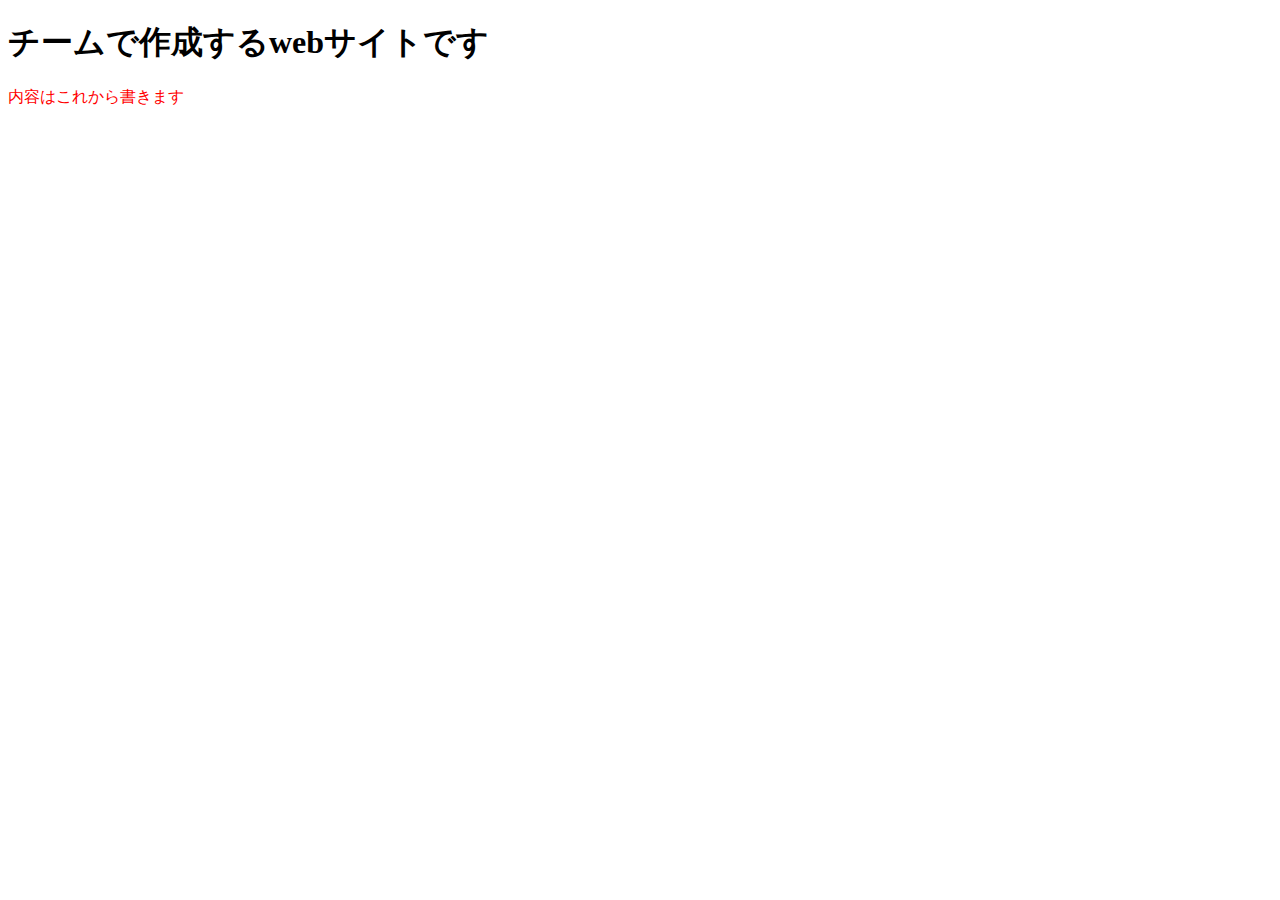
<file: index.html>
<!DOCTYPE html>
<html lang="ja">
    <head>
        <meta charset="UTF-8">
        <title>チームで作るwebサイト</title>
        <link rel="stylesheet" href="css/index.css">
    </head>
    <body>
        <h1>チームで作成するwebサイトです</h1>
        <p>内容はこれから書きます</p>
    </body>
</html>
</file>
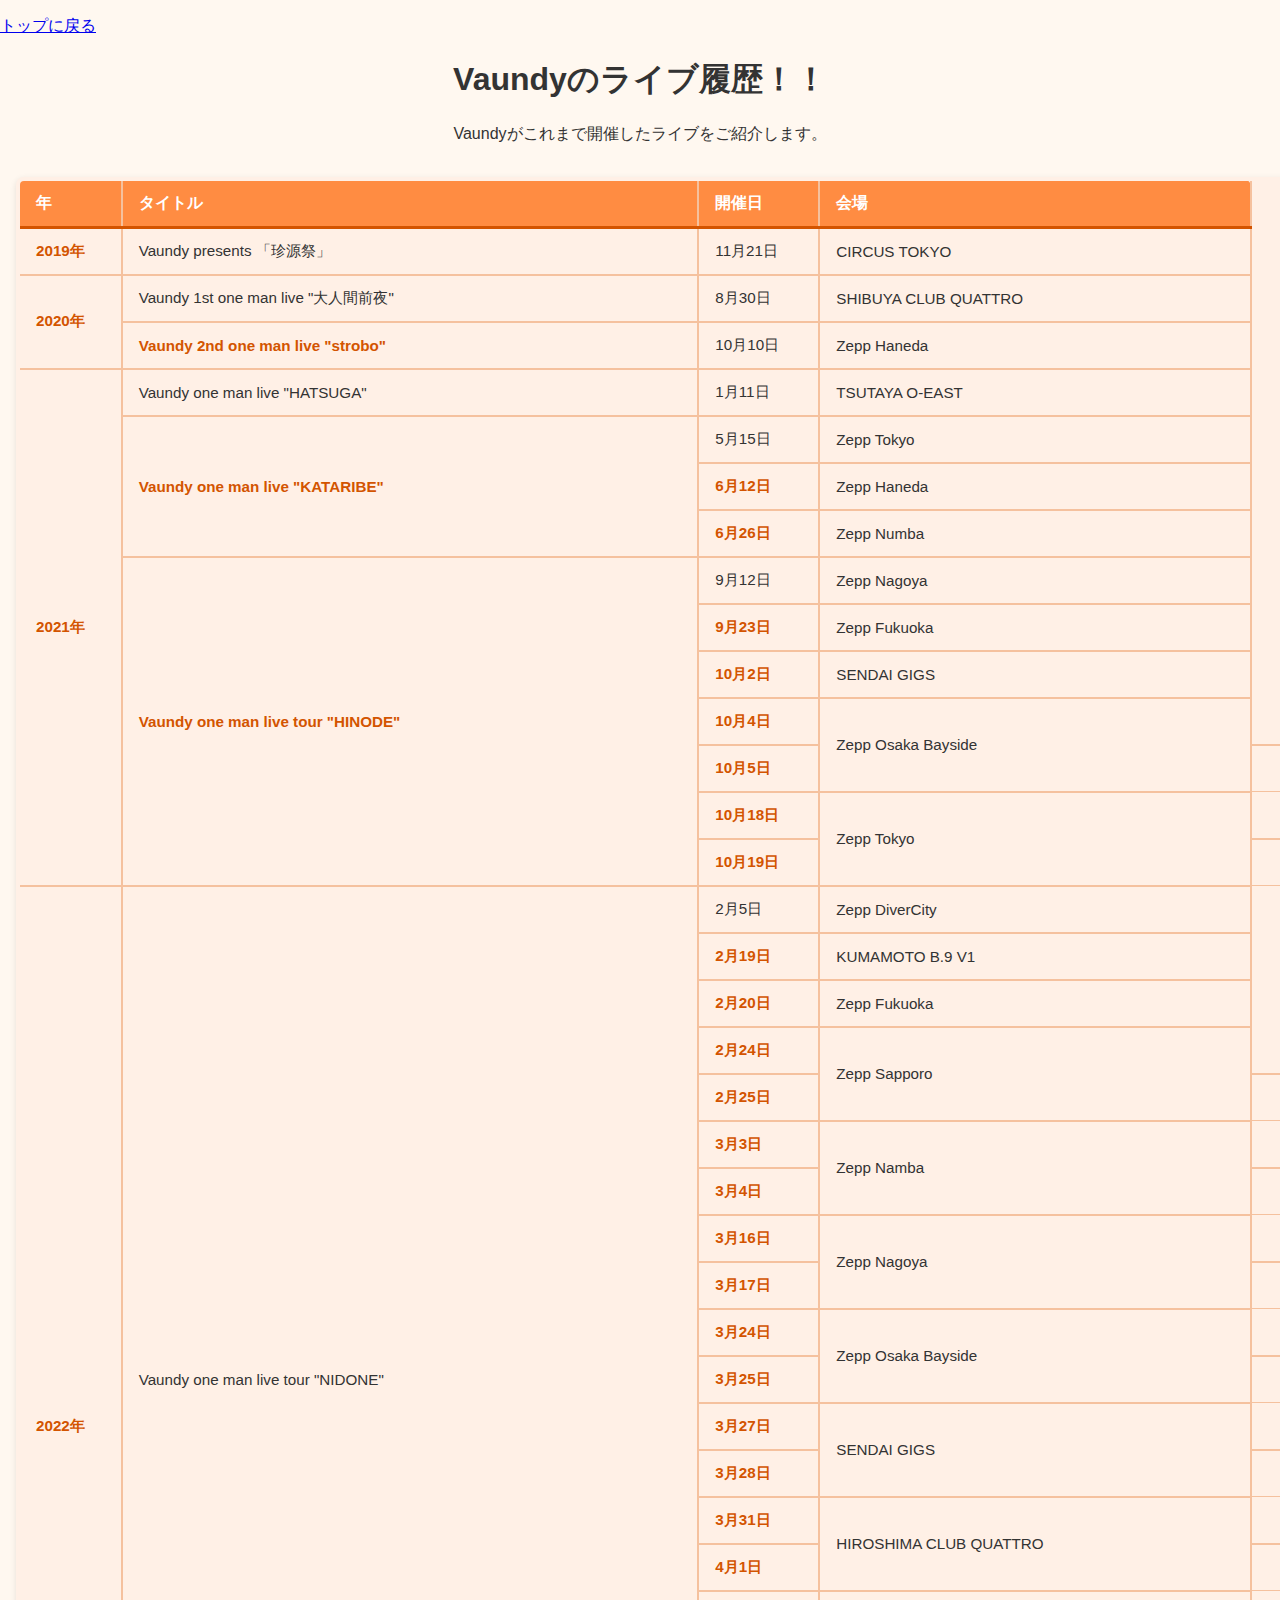
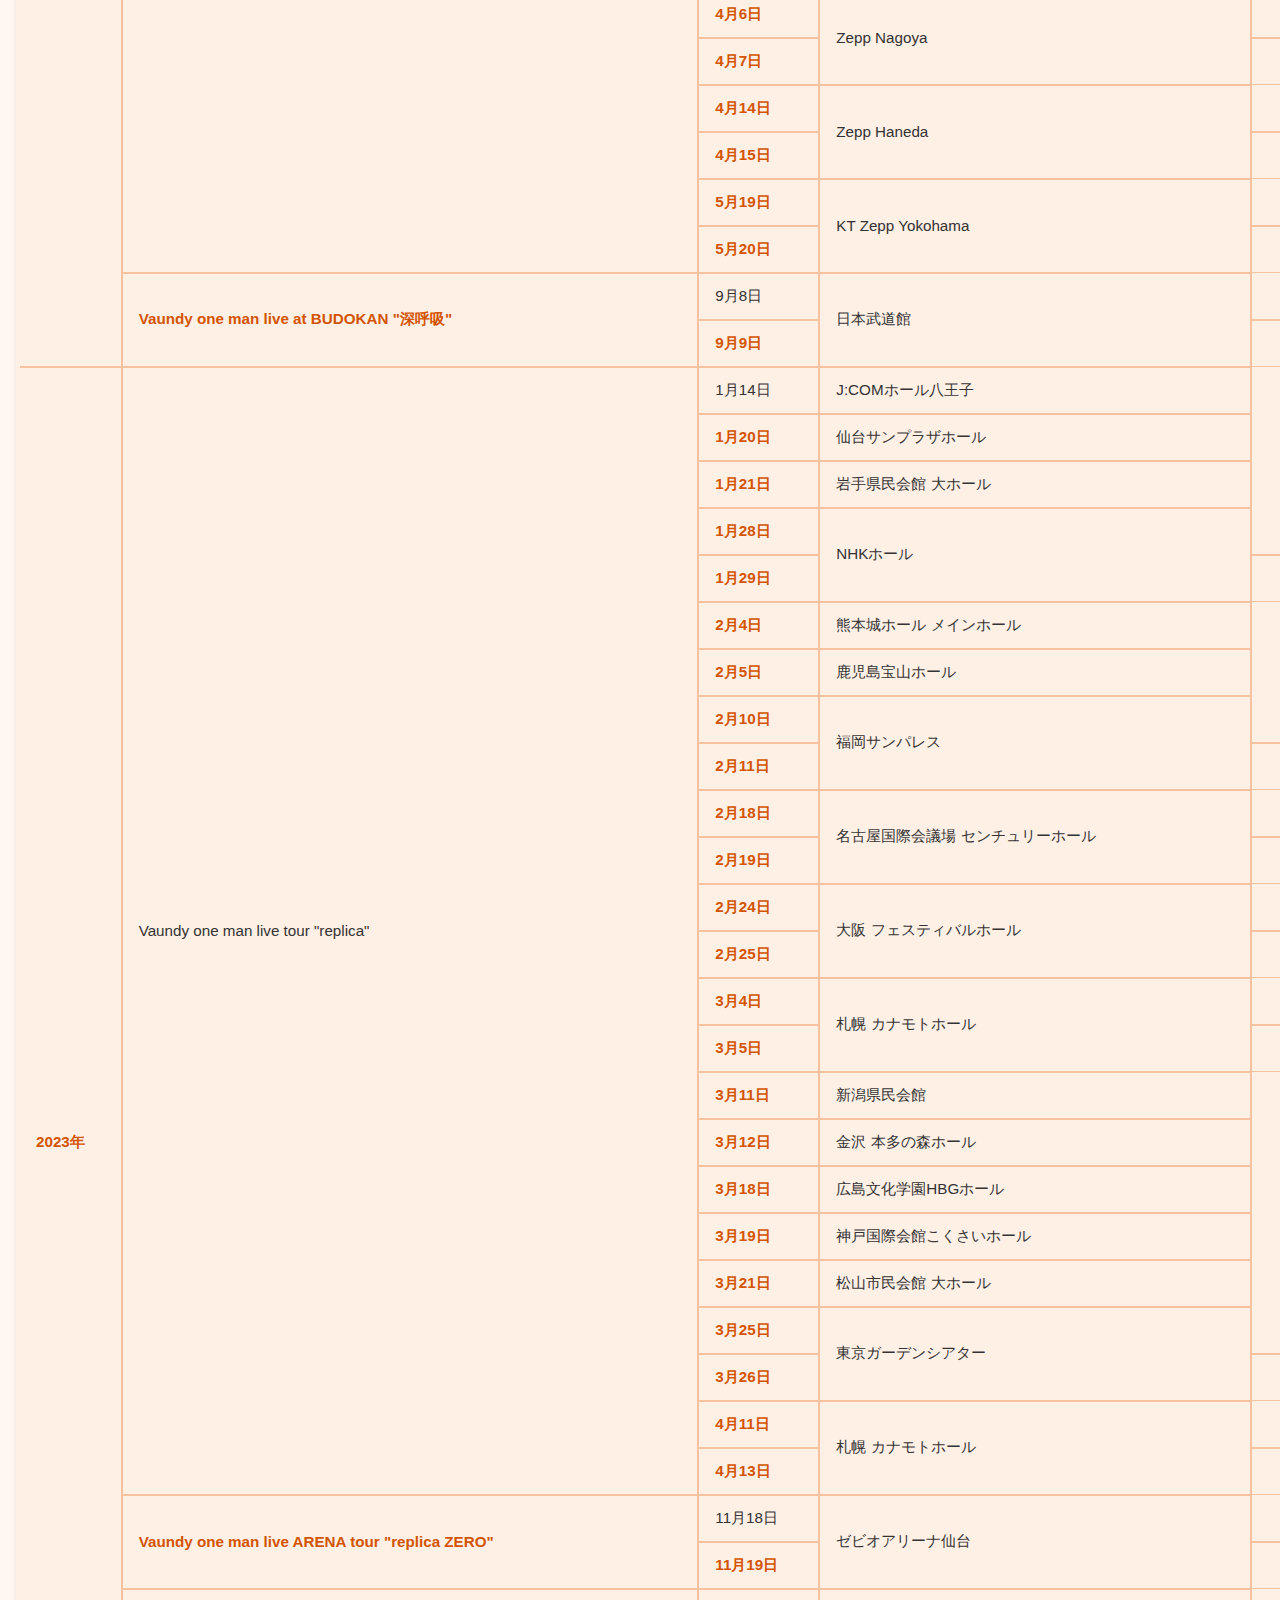
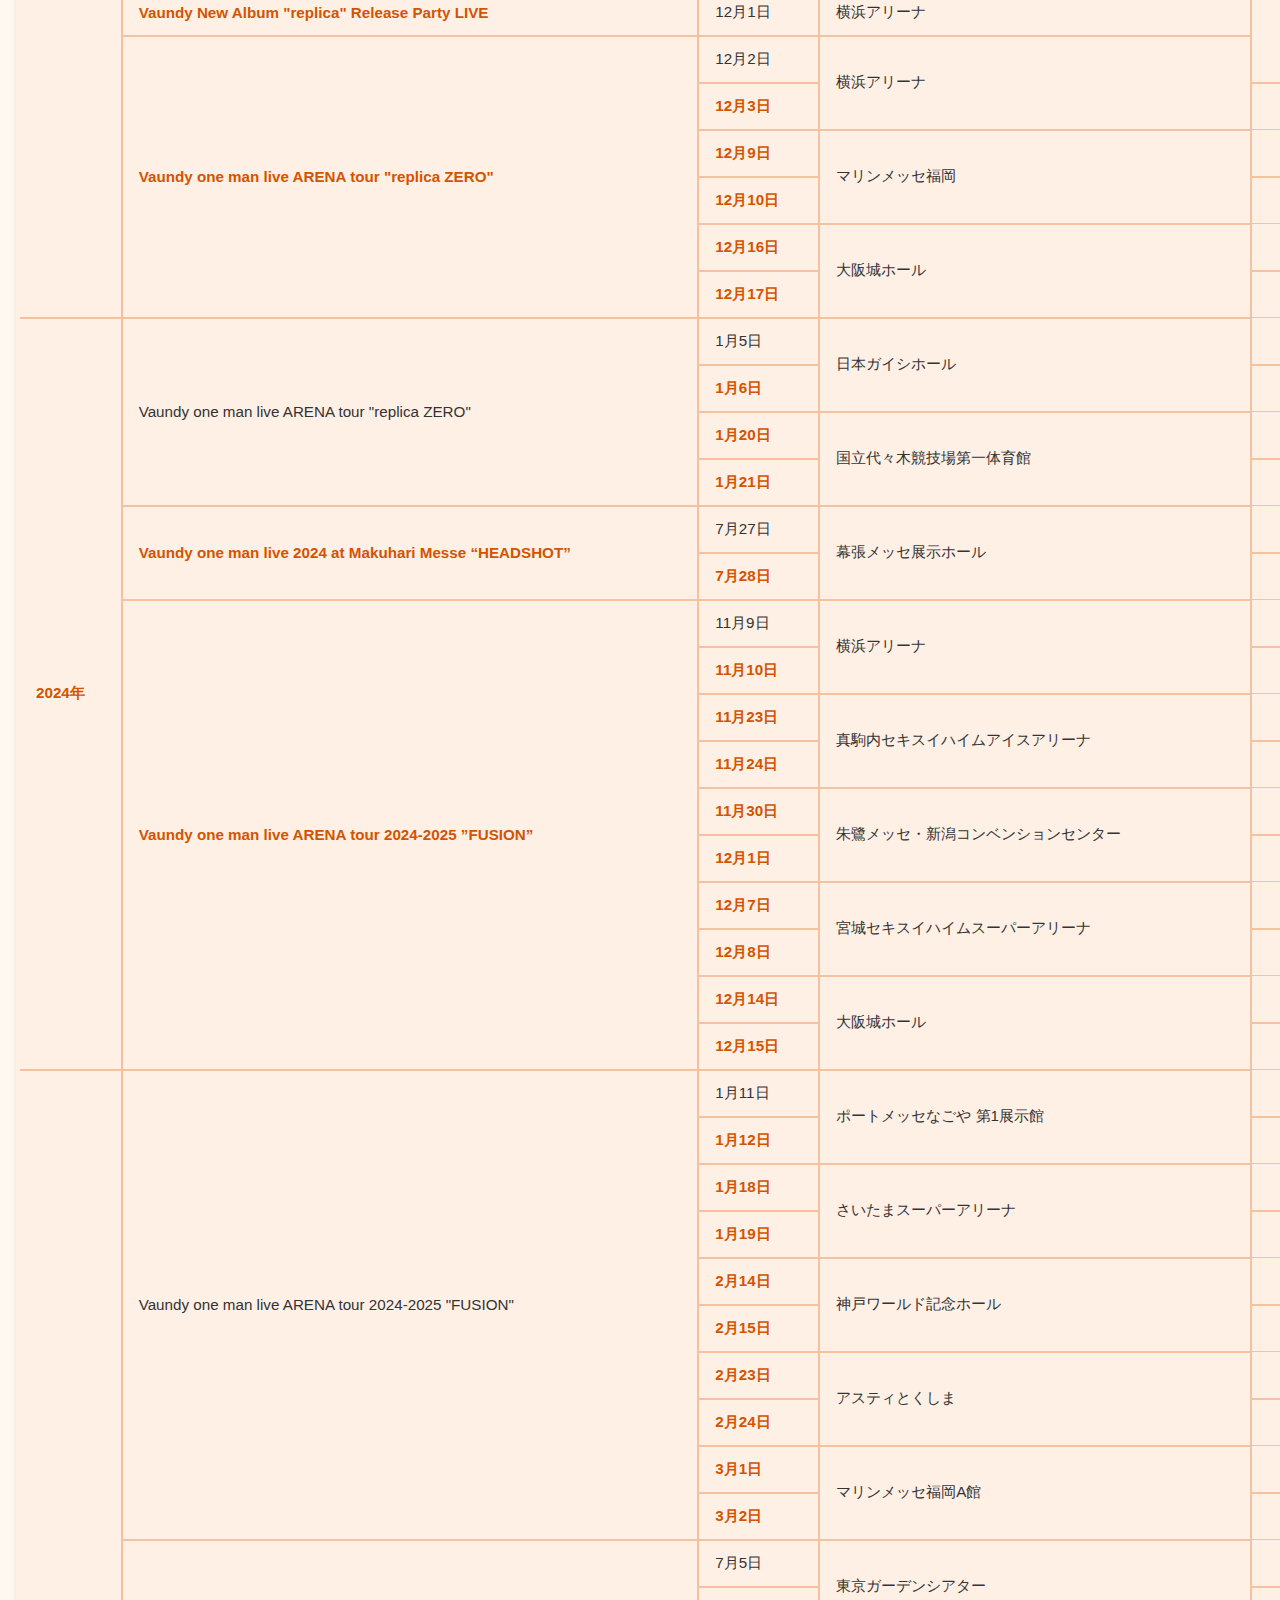
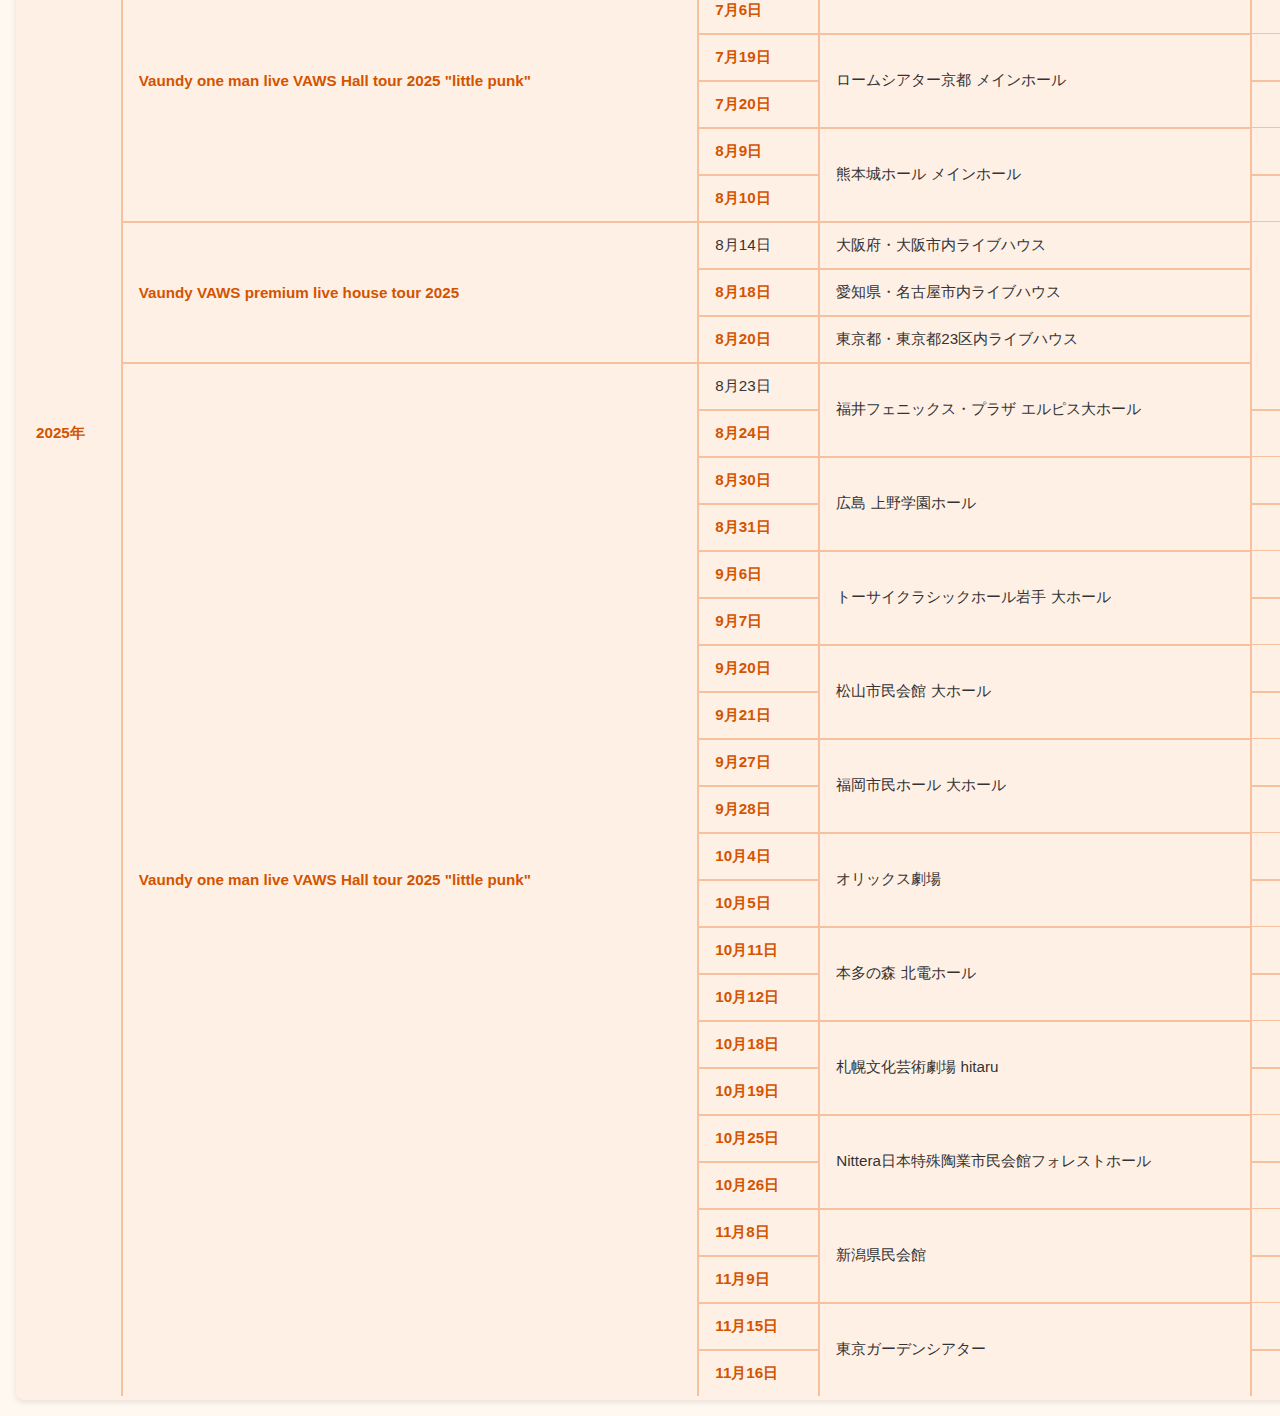
<file: history.html>
<!DOCTYPE html>
<html lang="ja">
    <head>
        <meta charset="UTF-8">
        <title>Vaundyのライブの経歴</title>
        <link rel="stylesheet" type="text/css" href="css/history.css">
    </head>
    <body>
        <p class="side"><a href="index.html">トップに戻る</a> </p>
        <h1>Vaundyのライブ履歴！！</h1>
        <p>Vaundyがこれまで開催したライブをご紹介します。</p>
        <div class="table-wrap">
            <table class="live-table">
                <thead>
                    <tr>
                        <th>年</th>
                        <th>タイトル</th>                 
                        <th>開催日</th>
                        <th>会場</th>
                    </tr>
                </thead>
                <tbody>
                    <tr>
                        <td>2019年</td>
                        <td>Vaundy presents 「珍源祭」</td>
                        <td>11月21日</td>
                        <td>CIRCUS TOKYO</td>
                    </tr>
                    <tr>
                        <td rowspan="2">2020年</td>
                        <td>Vaundy 1st one man live "大人間前夜"</td>
                        <td>8月30日</td>
                        <td colspan="2">SHIBUYA CLUB QUATTRO</td>
                    </tr>
                    <tr>
                        <td>Vaundy 2nd one man live "strobo"</td>
                        <td>10月10日</td>
                        <td colspan="2">Zepp Haneda</td>
                    </tr>
                    <tr>
                        <td rowspan="11">2021年</td>
                        <td >Vaundy one man live "HATSUGA"</td>
                        <td>1月11日</td>
                        <td colspan="2">TSUTAYA O-EAST</td>
                    </tr>
                    <tr>
                        <td rowspan="3">Vaundy one man live "KATARIBE"</td>
                        <td>5月15日</td>
                        <td colspan="2">Zepp Tokyo</td>
                        
                    </tr>
                    <tr>
                        <td>6月12日</td>
                        <td colspan="2">Zepp Haneda</td>
                    </tr>
                    <tr>
                        <td>6月26日</td>
                        <td colspan="2">Zepp Numba</td>
                    </tr>
                    <tr>
                        <td rowspan="7">Vaundy one man live tour "HINODE"</td>
                        <td>9月12日</td>
                        <td colspan="2">Zepp Nagoya</td>
                    </tr>
                    <tr>
                        <td>9月23日</td>
                        <td colspan="2">Zepp Fukuoka</td>
                    </tr>
                    <tr>
                        <td>10月2日</td>
                        <td colspan="2">SENDAI GIGS</td>
                    </tr>
                    <tr>
                        <td>10月4日</td>
                        <td rowspan="2" colspan="2">Zepp Osaka Bayside</td>
                    </tr>
                    <tr>
                        <td>10月5日</td>
                        <td></td>
                    </tr>
                    <tr>
                        <td>10月18日</td>
                        <td rowspan="2" colspan="2">Zepp Tokyo</td>
                    </tr>
                    <tr>
                        <td>10月19日</td>
                        <td></td>
                    </tr>
                    <tr>
                        <td rowspan="23">2022年</td>
                        <td rowspan="21">Vaundy one man live tour "NIDONE"</td>
                        <td>2月5日</td>
                        <td colspan="2">Zepp DiverCity</td>
                    </tr>
                    <tr>
                        <td>2月19日</td>
                        <td colspan="2">KUMAMOTO B.9 V1</td>
                    </tr>
                    <tr>
                        <td>2月20日</td>
                        <td colspan="2">Zepp Fukuoka</td>
                    </tr>
                    <tr>
                        <td>2月24日</td>
                        <td rowspan="2" colspan="2">Zepp Sapporo</td>
                    </tr>
                    <tr>
                        <td>2月25日</td>
                        <td></td>
                    </tr>
                    <tr>
                        <td>3月3日</td>
                        <td rowspan="2" colspan="2">Zepp Namba</td>
                    </tr>
                    <tr>
                        <td>3月4日</td>
                        <td></td>
                    </tr>
                    <tr>
                        <td>3月16日</td>
                        <td rowspan="2" colspan="2">Zepp Nagoya</td>
                    </tr>
                    <tr>
                        <td>3月17日</td>
                        <td></td>
                    </tr>
                    <tr>
                        <td>3月24日</td>
                        <td rowspan="2" colspan="2">Zepp Osaka Bayside</td>
                    </tr>
                    <tr>
                        <td>3月25日</td>
                        <td></td>
                    </tr>
                    <tr>
                        <td>3月27日</td>
                        <td rowspan="2" colspan="2">SENDAI GIGS</td>
                    </tr>
                    <tr>
                        <td>3月28日</td>
                        <td></td>
                    </tr>
                    <tr>
                        <td>3月31日</td>
                        <td rowspan="2" colspan="2">HIROSHIMA CLUB QUATTRO</td>
                    </tr>
                    <tr>
                        <td>4月1日</td>
                        <td></td>
                    </tr>
                    <tr>
                        <td>4月6日</td>
                        <td rowspan="2" colspan="2">Zepp Nagoya</td>
                    </tr>
                    <tr>
                        <td>4月7日</td>
                        <td></td>
                    </tr>
                    <tr>
                        <td>4月14日</td>
                        <td rowspan="2" colspan="2">Zepp Haneda</td>
                    </tr>
                    <tr>
                        <td>4月15日</td>
                        <td></td>
                    </tr>
                    <tr>
                        <td>5月19日</td>
                        <td rowspan="2" colspan="2">KT Zepp Yokohama</td>
                    </tr>
                    <tr>
                        <td>5月20日</td>
                        <td></td>
                    </tr>
                    <tr>
                        <td rowspan="2">Vaundy one man live at BUDOKAN "深呼吸"</td>
                        <td>9月8日</td>
                        <td rowspan="2" colspan="2">日本武道館</td>
                    </tr>
                    <tr>
                        <td>9月9日</td>
                        <td></td>
                    </tr>
                    <tr>
                        <td rowspan="33">2023年</td>
                        <td rowspan="24">Vaundy one man live tour "replica"</td>
                        <td>1月14日</td>
                        <td colspan="2">J:COMホール八王子</td>
                    </tr>
                    <tr>
                        <td>1月20日</td>
                        <td colspan="2">仙台サンプラザホール</td>
                    </tr>
                    <tr>
                        <td>1月21日</td>
                        <td colspan="2">岩手県民会館 大ホール</td>
                    </tr>
                    <tr>
                        <td>1月28日</td>
                        <td rowspan="2" colspan="2">NHKホール</td>
                    </tr>
                    <tr>
                        <td>1月29日</td>
                        <td></td>
                    </tr>
                    <tr>
                        <td>2月4日</td>
                        <td colspan="2">熊本城ホール メインホール</td>
                    </tr>
                    <tr>
                        <td>2月5日</td>
                        <td colspan="2">鹿児島宝山ホール</td>
                    </tr>
                    <tr>
                        <td>2月10日</td>
                        <td rowspan="2" colspan="2">福岡サンパレス</td>
                    </tr>
                    <tr>
                        <td>2月11日</td>
                        <td></td>
                    </tr>
                    <tr>
                        <td>2月18日</td>
                        <td rowspan="2" colspan="2">名古屋国際会議場 センチュリーホール</td>
                    </tr>
                    <tr>
                        <td>2月19日</td>
                        <td></td>
                    </tr>
                    <tr>
                        <td>2月24日</td>
                        <td rowspan="2" colspan="2">大阪 フェスティバルホール</td>
                    </tr>
                    <tr>
                        <td>2月25日</td>
                        <td></td>
                    </tr>
                    <tr>
                        <td>3月4日</td>
                        <td rowspan="2" colspan="2">札幌 カナモトホール</td>
                    </tr>
                    <tr>
                        <td>3月5日</td>
                        <td></td>
                    </tr>
                    <tr>
                        <td>3月11日</td>
                        <td colspan="2">新潟県民会館</td>
                    </tr>
                    <tr>
                        <td>3月12日</td>
                        <td colspan="2">金沢 本多の森ホール</td>
                    </tr>
                    <tr>
                        <td>3月18日</td>
                        <td colspan="2">広島文化学園HBGホール</td>
                    </tr>
                    <tr>
                        <td>3月19日</td>
                        <td colspan="2">神戸国際会館こくさいホール</td>
                    </tr>
                    <tr>
                        <td>3月21日</td>
                        <td colspan="2">松山市民会館 大ホール</td>
                    </tr>
                    <tr>
                        <td>3月25日</td>
                        <td rowspan="2" colspan="2">東京ガーデンシアター</td>
                    </tr>
                    <tr>
                        <td>3月26日</td>
                        <td></td>
                    </tr>
                    <tr>
                        <td>4月11日</td>
                        <td colspan="2" rowspan="2">札幌 カナモトホール</td>
                    </tr>
                    <tr>
                        <td>4月13日</td>
                        <td></td>
                    </tr>
                    <tr>
                        <td rowspan="2">Vaundy one man live ARENA tour "replica ZERO"</td>
                        <td>11月18日</td>
                        <td colspan="2" rowspan="2">ゼビオアリーナ仙台</td>
                    </tr>
                    <tr>
                        <td>11月19日</td>
                        <td></td>
                    </tr>
                    <tr>
                        <td>Vaundy New Album "replica" Release Party LIVE</td>
                        <td>12月1日</td>
                        <td colspan="2">横浜アリーナ</td>
                    </tr>
                    <tr>
                        <td rowspan="6">Vaundy one man live ARENA tour "replica ZERO"</td>
                        <td>12月2日</td>
                        <td rowspan="2" colspan="2">横浜アリーナ</td>
                    </tr>
                    <tr>
                        <td>12月3日</td>
                        <td></td>
                    </tr>
                    <tr>
                        <td>12月9日</td>
                        <td rowspan="2" colspan="2">マリンメッセ福岡</td>
                    </tr>
                    <tr>
                        <td>12月10日</td>
                        <td></td>
                    </tr>
                    <tr>
                        <td>12月16日</td>
                        <td rowspan="2" colspan="2">大阪城ホール</td>
                    </tr>
                    <tr>
                        <td>12月17日</td>
                        <td></td>
                    </tr>
                    <tr>
                        <td rowspan="16">2024年</td>
                        <td rowspan="4">Vaundy one man live ARENA tour "replica ZERO"</td>
                        <td>1月5日</td>
                        <td rowspan="2" colspan="2">日本ガイシホール</td>
                    </tr>
                    <tr>
                        <td>1月6日</td>
                        <td></td>
                    </tr>
                    <tr>
                        <td>1月20日</td>
                        <td rowspan="2" colspan="2">国立代々木競技場第一体育館</td>
                    </tr>
                    <tr>
                        <td>1月21日</td>
                        <td></td>
                    </tr>
                    <tr>
                        <td rowspan="2">Vaundy one man live 2024 at Makuhari Messe “HEADSHOT”</td>
                        <td>7月27日</td>
                        <td rowspan="2" colspan="2">幕張メッセ展示ホール</td>
                    </tr>
                    <tr>
                        <td>7月28日</td>
                        <td></td>
                    </tr>
                    <tr>
                        <td rowspan="10">Vaundy one man live ARENA tour 2024-2025 ”FUSION”</td>
                        <td>11月9日</td>
                        <td rowspan="2" colspan="2">横浜アリーナ</td>
                    </tr>
                    <tr>
                        <td>11月10日</td>
                        <td></td>
                    </tr>
                    <tr>
                        <td>11月23日</td>
                        <td rowspan="2" colspan="2">真駒内セキスイハイムアイスアリーナ</td>
                    </tr>
                    <tr>
                        <td>11月24日</td>
                        <td></td>
                    </tr>
                    <tr>
                        <td>11月30日</td>
                        <td rowspan="2" colspan="2">朱鷺メッセ・新潟コンベンションセンター</td>
                    </tr>
                    <tr>
                        <td>12月1日</td>
                        <td></td>
                    </tr>
                    <tr>
                        <td>12月7日</td>
                        <td rowspan="2" colspan="2">宮城セキスイハイムスーパーアリーナ</td>
                    </tr>
                    <tr>
                        <td>12月8日</td>
                        <td></td>
                    </tr>
                    <tr>
                        <td>12月14日</td>
                        <td rowspan="2" colspan="2">大阪城ホール</td>
                    </tr>
                    <tr>
                        <td>12月15日</td>
                        <td></td>
                    </tr>
                    <tr>
                        <td rowspan="41">2025年</td>
                        <td rowspan="10">Vaundy one man live ARENA tour 2024-2025 "FUSION"</td>
                        <td>1月11日</td>
                        <td rowspan="2" colspan="2">ポートメッセなごや 第1展示館</td>
                    </tr>
                    <tr>
                        <td>1月12日</td>
                        <td></td>
                    </tr>
                    <tr>
                        <td>1月18日</td>
                        <td rowspan="2" colspan="2">さいたまスーパーアリーナ</td>
                    </tr>
                    <tr>
                        <td>1月19日</td>
                        <td></td>
                    </tr>
                    <tr>
                        <td>2月14日</td>
                        <td rowspan="2" colspan="2">神戸ワールド記念ホール</td>
                    </tr>
                    <tr>
                        <td>2月15日</td>
                        <td></td>
                    </tr>
                    <tr>
                        <td>2月23日</td>
                        <td rowspan="2" colspan="2">アスティとくしま</td>
                    </tr>
                    <tr>
                        <td>2月24日</td>
                        <td></td>
                    </tr>
                    <tr>
                        <td>3月1日</td>
                        <td rowspan="2" colspan="2">マリンメッセ福岡A館</td>
                    </tr>
                    <tr>
                        <td>3月2日</td>
                        <td></td>
                    </tr>
                    <tr>
                        <td rowspan="6">Vaundy one man live VAWS Hall tour 2025 "little punk"</td>
                        <td>7月5日</td>
                        <td rowspan="2" colspan="2">東京ガーデンシアター</td>
                    </tr>
                    <tr>
                        <td>7月6日</td>
                        <td></td>
                    </tr>
                    <tr>
                        <td>7月19日</td>
                        <td rowspan="2" colspan="2">ロームシアター京都 メインホール</td>
                    </tr>
                    <tr>
                        <td>7月20日</td>
                        <td></td>
                    </tr>
                    <tr>
                        <td>8月9日</td>
                        <td rowspan="2" colspan="2">熊本城ホール メインホール</td>
                    </tr>
                    <tr>
                        <td>8月10日</td>
                        <td></td>
                    </tr>
                    <tr>
                        <td rowspan="3">Vaundy VAWS premium live house tour 2025</td>
                        <td>8月14日</td>
                        <td colspan="2">大阪府・大阪市内ライブハウス</td>
                    </tr>
                    <tr>
                        <td>8月18日</td>
                        <td colspan="2">愛知県・名古屋市内ライブハウス</td>
                    </tr>
                    <tr>
                        <td>8月20日</td>
                        <td colspan="2">東京都・東京都23区内ライブハウス</td>
                    </tr>
                    <tr>
                        <td rowspan="22">Vaundy one man live VAWS Hall tour 2025 "little punk"</td>
                        <td>8月23日</td>
                        <td rowspan="2" colspan="2">福井フェニックス・プラザ エルピス大ホール</td>
                    </tr>
                    <tr>
                        <td>8月24日</td>
                        <td></td>
                    </tr>
                    <tr>
                        <td>8月30日</td>
                        <td rowspan="2" colspan="2">広島 上野学園ホール</td>
                    </tr>
                    <tr>
                        <td>8月31日</td>
                        <td></td>
                    </tr>

                    <tr>
                        <td>9月6日</td>
                        <td rowspan="2" colspan="2">トーサイクラシックホール岩手 大ホール</td>
                    </tr>
                    <tr>
                        <td>9月7日</td>
                        <td></td>
                    </tr>
                        <tr>
                        <td>9月20日</td>
                        <td rowspan="2" colspan="2">松山市民会館 大ホール</td>                </tr>
                    <tr>
                        <td>9月21日</td>
                        <td></td>
                    </tr>

                    <tr>
                        <td>9月27日</td>
                        <td rowspan="2" colspan="2">福岡市民ホール 大ホール</td>
                    </tr>               
                    <tr> 
                        <td>9月28日</td>
                        <td></td>
                    </tr>

                    <tr>
                        <td>10月4日</td>
                        <td rowspan="2" colspan="2">オリックス劇場</td>
                    </tr>
                    <tr>
                        <td>10月5日</td>
                        <td></td>
                    </tr>

                    <tr>
                        <td>10月11日</td>
                        <td rowspan="2" colspan="2">本多の森 北電ホール</td>
                    </tr>
                    <tr>
                        <td>10月12日</td>
                        <td></td>
                    </tr>

                    <tr>
                        <td>10月18日</td>
                        <td rowspan="2" colspan="2">札幌文化芸術劇場 hitaru</td>
                    </tr>
                    <tr>
                        <td>10月19日</td>
                        <td></td>
                    </tr>

                    <tr>
                        <td>10月25日</td>
                        <td rowspan="2" colspan="2">Nittеrа日本特殊陶業市民会館フォレストホール</td>
                    </tr>
                    <tr>
                        <td>10月26日</td>
                        <td></td>
                    </tr>

                    <tr>
                        <td>11月8日</td>
                        <td rowspan="2" colspan="2">新潟県民会館</td>
                    </tr>
                    <tr>
                        <td>11月9日</td>
                        <td></td>
                    </tr>

                    <tr>
                        <td>11月15日</td>
                        <td rowspan="2"colspan="2">東京ガーデンシアター</td>
                    </tr>
                    <tr>
                        <td>11月16日</td>
                        <td></td>
                    </tr>
                </tbody>
            </table>
        </div>
    </body>
</html>
</file>
<file: css/index.css>
p {
    color: red;
}
</file>
<file: css/history.css>
以下のように、さきほどのカジュアルテーブルを「オレンジ系」に丸ごとカラーチェンジする方法です。変数をいじるだけなので、好きなオレンジトーンに簡単に調整できます。
――― styles.css ――― 
/*---------------------------------
  1. ベース・リセット
---------------------------------*/
*,
*::before,
*::after {
  box-sizing: border-box;
}
body {
  margin: 0;
  font-family: "Noto Sans JP", sans-serif;
  background: #fff8f0;     /* ページ背景もほんのりオレンジ系に */
  color: #333;
}

/*---------------------------------
  2. カラーパレット（オレンジ系）
---------------------------------*/
:root {
  --border-color: #f5c19e;  /* 罫線色 */
  --table-bg:    #fff0e6;  /* テーブル全体の背景 */
  --header-bg:   #ff8c42;  /* ヘッダー背景 */
  --row-alt-bg:  #ffe3cc;  /* 偶数行背景 */
  --hover-bg:    #ffd1a4;  /* ホバー時背景 */
  --accent:      #d35400;  /* 強調文字（年など） */
  --cell-pad:    12px 16px;/* セル内余白 */
  --radius:      8px;      /* 角丸 */
}

/*---------------------------------
  3. テーブルラッパー（横スクロール対応）
---------------------------------*/
.table-wrap {
  width: 100%;
  overflow-x: auto;
  padding: 16px;
}

/*---------------------------------
  4. テーブル本体
---------------------------------*/
.live-table {
  width: 100%;
  min-width: 600px;
  border-collapse: collapse;
  background: var(--table-bg);
  border-radius: var(--radius);
  overflow: hidden;
  box-shadow: 0 2px 6px rgba(0,0,0,0.1);
}

/* ヘッダー */
.live-table thead th {
  position: sticky;
  top: 0;
  z-index: 2;
  background: var(--header-bg);
  color: #fff;
  padding: var(--cell-pad);
  font-size: 1rem;
  font-weight: 700;
  text-align: left;
  border-bottom: 2px solid var(--border-color);
}

/* ボディセル */
.live-table tbody td {
  padding: var(--cell-pad);
  border-bottom: 1px solid var(--border-color);
  font-size: 0.95rem;
  vertical-align: middle;
  text-align: left;
}







/* 最左列（年など）をアクセントカラー太字に */
.live-table tbody td:first-child {
  color: var(--accent);
  font-weight: 600;
  white-space: nowrap;
}

/* 角丸調整 */
.live-table thead th:first-child {
  border-top-left-radius: var(--radius);
}
.live-table thead th:last-child {
  border-top-right-radius: var(--radius);
}
.live-table tbody tr:last-child td:first-child {
  border-bottom-left-radius: var(--radius);
}
.live-table tbody tr:last-child td:last-child {
  border-bottom-right-radius: var(--radius);
}

h1{
    text-align: center;
}

p{
    text-align: center;
}



.live-table {
  /* すでにある設定の下あたりに追記してください */
  border: 4px solid var(--accent);   /* テーブル外周の太線 */
  border-collapse: collapse;         /* collapse にしておくと内側の線も繋がります */
}

/* 各セルにも太めの線を */
.live-table th,
.live-table td {
  /* すでに border-bottom がある場合は上書きされます */
  border: 2px solid var(--border-color);
}

/* ヘッダー下の線はさらに強調したいなら…… */
.live-table thead th {
  border-bottom: 3px solid var(--accent);
}

p.side{
text-align: left;
}
</file>
